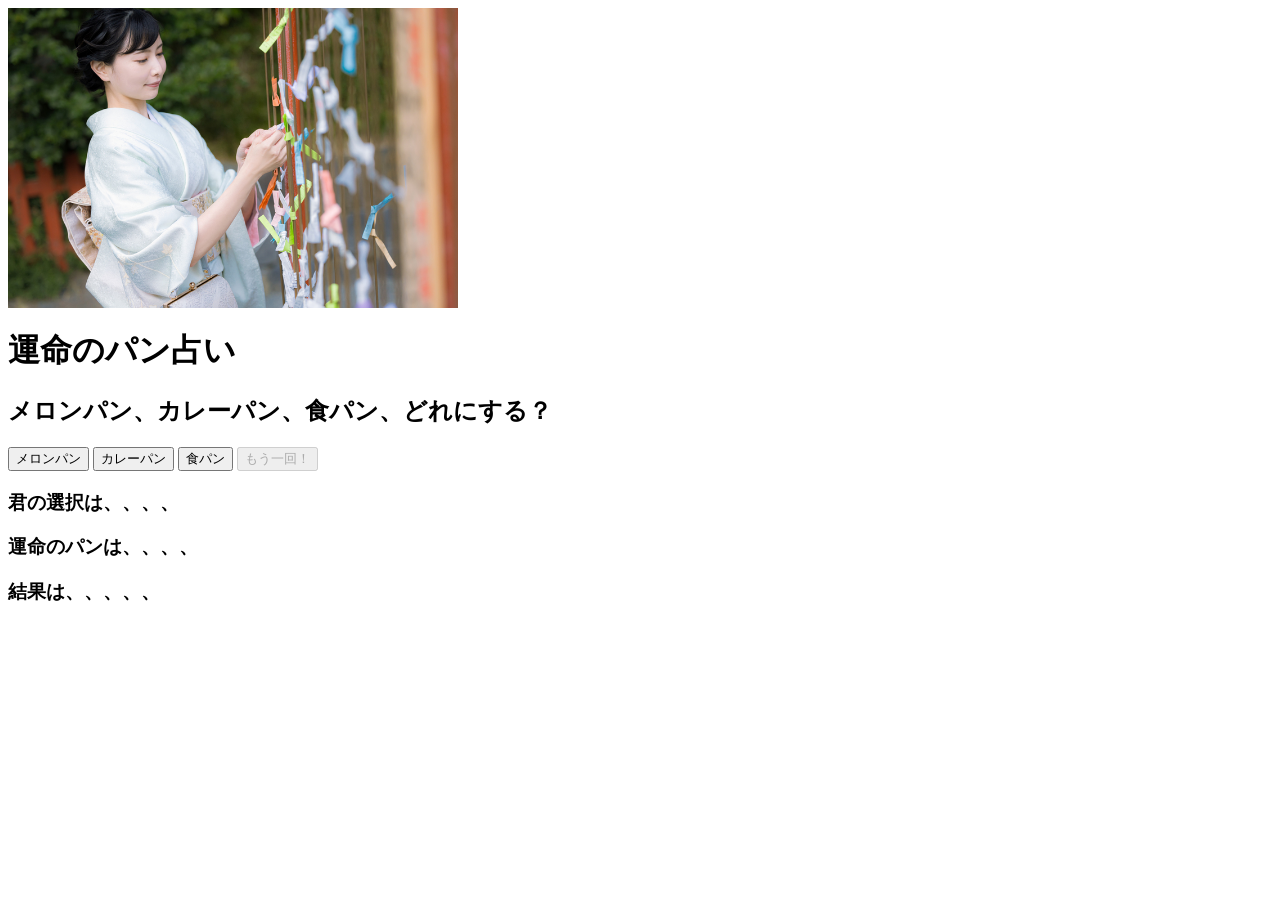
<file: index.html>
<html lang="ja">
<head>
  <meta charset="utf-8">
  <title>じゃんけんに勝ってミステリーツアーに行こう</title>
  
     <meta http-equiv="X-UA-Compatible" content="IE=edge">
      <meta name="viewport" content="width=device-width, initial-scale=1.0">
     
<link rel="stylesheet" href="css/style.css">

<script src="https://ajax.googleapis.com/ajax/libs/jquery/3.4.1/jquery.min.js"></script>



</head>
<body>
    
  <div>
      
<img src="img\omikuji.jpg" alt="" >

<h1>運命のパン占い</h1>
<h2>メロンパン、カレーパン、食パン、どれにする？</h2>


  <button id="gu">メロンパン</button>
  <button id="cho">カレーパン</button>
  <button id="pa">食パン</button>
  <button id="reset">もう一回！</button>

  <h3>君の選択は、、、、</h3>
  <div><span id="player"></span></div>

  <h3>運命のパンは、、、、</h3>
  <span id="cpu"></span></div>

  <h3>結果は、、、、、</h3>
  <div id="state" ></div>
  
    
  <body>
   

  </div>
  </body>
  </html>



 
  <script src="js/1.js"></script>
  <script src="js/2.js"></script>
</body>
</html>
</file>
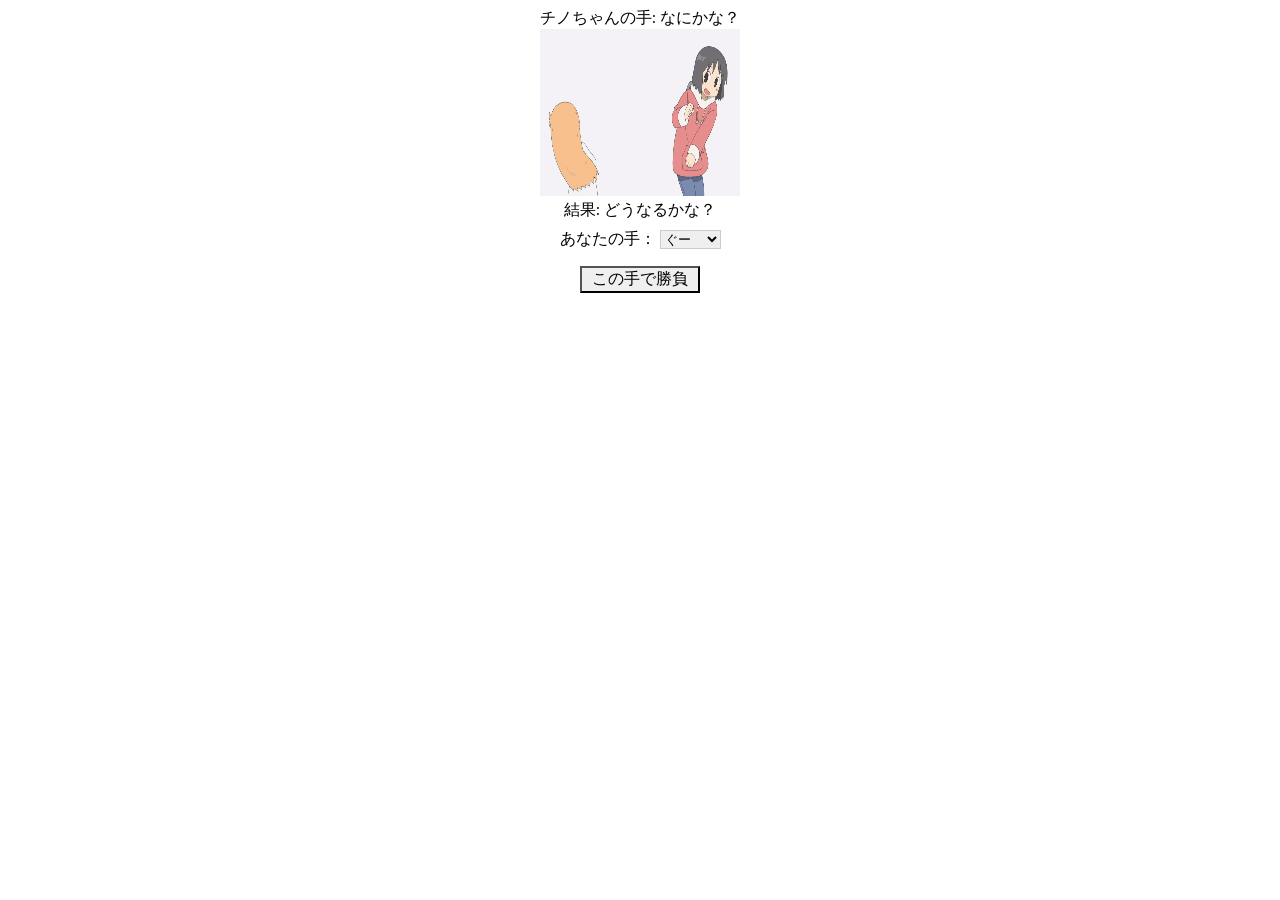
<file: jyanken1.html>
<!DOCTYPE html>
<html lang="jp">
<head>
    <meta charset="UTF-8">
    <meta http-equiv="X-UA-Compatible" content="IE=edge">
    <meta name="viewport" content="width=device-width, initial-scale=1.0">
    <title>Document</title>
</head>
<body>

    
<div align="center"><div id="janken_message1">チノちゃんの手: なにかな？</div>

<img id="janken_gazo" src="/img/1.gif" width="200" height="167" border="0" alt="">

<div id="janken_message2">結果: どうなるかな？</div>
<div style="line-height: 0.5em"><br/></div>
<form>あなたの手：
<select id="janken_select" style="border:1px solid #cccccc;">
        <option>ぐー</option>
        <option>ちょき</option>
        <option>ぱー</option>
</select>
<div style="line-height: 1em"><br/></div>
<input type="button" id="janken_button" value=" この手で勝負 " onclick="StartJankenGame()" style="font-size:12pt;background:ButtonFace;" onMouseOver="this.style.background='#CCCCFF'" onMouseOut="this.style.background='ButtonFace'" />
</form></div>

<script src="/js/3.js"></script>

<script defer src="//static.fc2.com/comment.js"></script>
<script defer src="//static.fc2.com/js/blog/blog_res.js"></script>
</body>
</html>
</file>
<file: css/style.css>
.rand_area{
    box-sizing: border-box;
    border: 2px solid #CCC;
    padding: 10px 10px 20px 10px;
    text-align: center;
}

.rand_name{
    font-weight: bold;
    font-size: 30px;
    text-align: center;
}

.rand_area button{
    border-radius: 5px;
    font-weight: bold;
    font-size: 18px;
    padding: 5px 15px;
    color: #FFF;
    margin-top: 10px;
    cursor: pointer;
}

.stop{
    background-color: #47bc68;
}

.restart{
    background-color: #ff8282;
}

h1 { 
    font-size :30px 
    color red;
}

img {
    width: auto;
    height: 300px;
    justify-content: center 
    }
</file>
